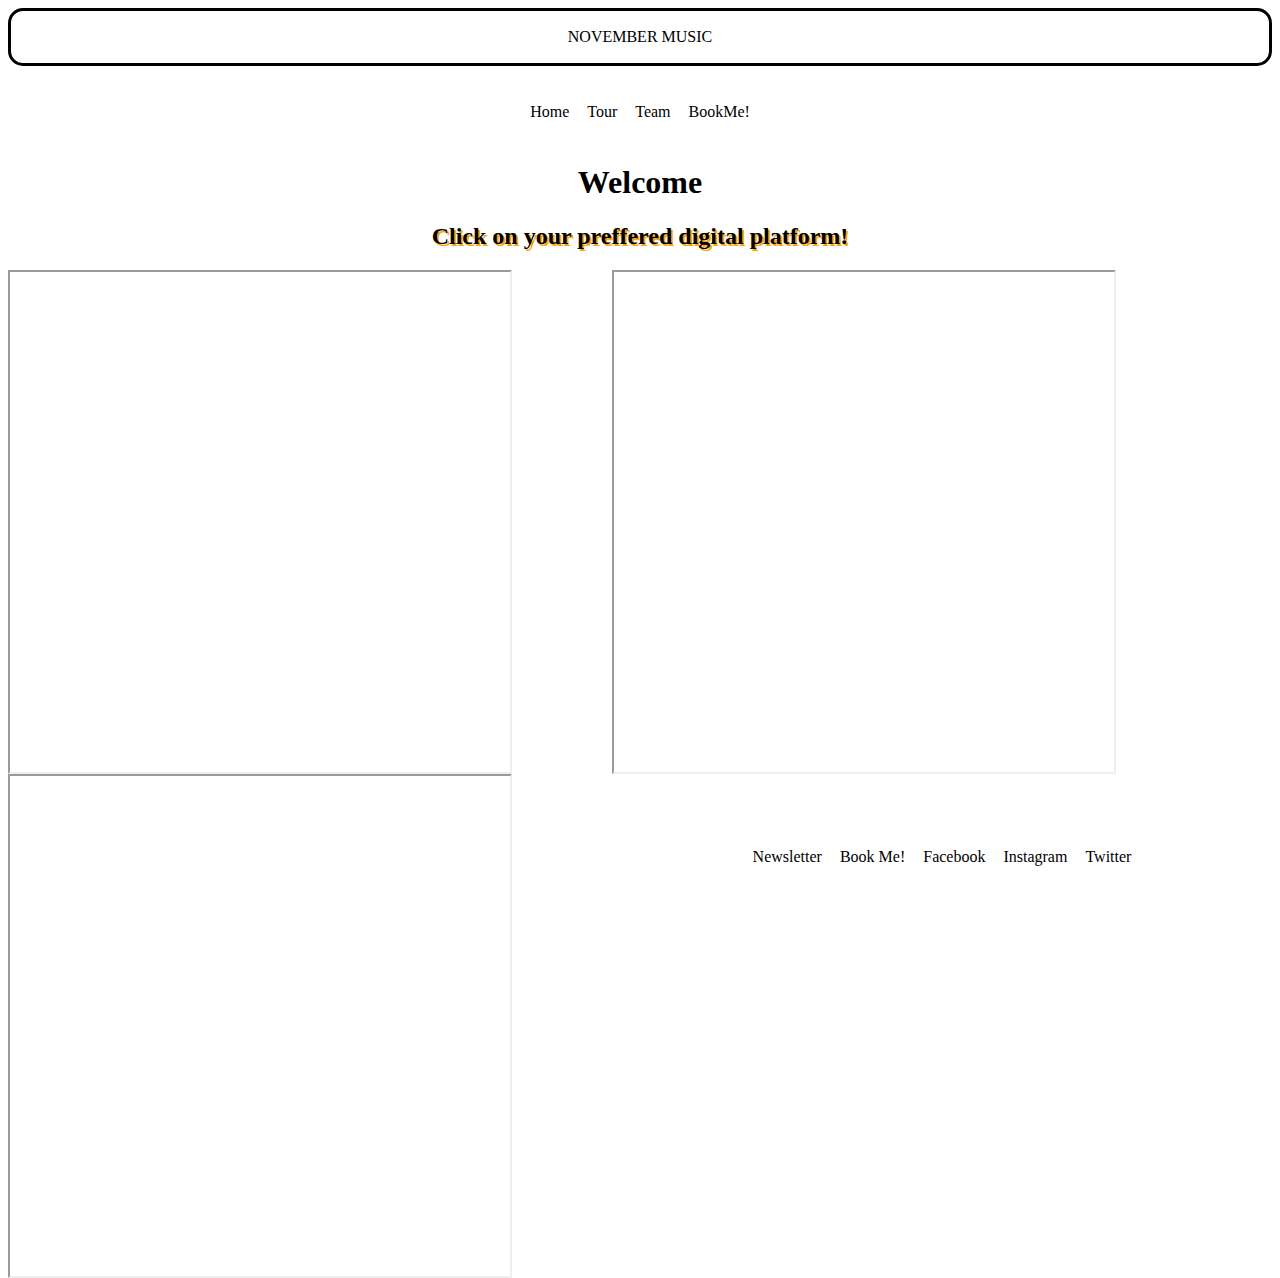
<file: index.html>
<!DOCTYPE html>
<html lang="en">
  <link rel="stylesheet" href="Home.css" />
  <head>
    <meta charset="UTF-8" />
    <meta name="viewport" content="width=device-width, initial-scale=1.0" />
    <title>Home Page</title>
  </head>
  <body>
    <div class="flbheader1">
      <a class="header1" href="index.html">NOVEMBER MUSIC</a>
    </div>
    <br />
    <div class="menucontainer">
      <div class="Menu">
        <a href="index.html" class="btn_homepage">Home</a>
        <a href="tour.html" class="btn_TourPage">Tour</a>
        <a href="team.html" class="btn_TeamPage">Team</a>
        <a href="bookme.html" class="btn_bookmePage">BookMe!</a>
      </div>
    </div>
    <div class="wrapper">
      <h1 class="main">Welcome</h1>
      <h2 class="main2">Click on your preffered digital platform!</h2>
      <iframe src="https://ditto.fm/alone-november"> </iframe>
      <iframe src="https://ditto.fm/barricade-november"></iframe>
      <iframe src="https://ditto.fm/barricade-november"></iframe>

      <!-- <img src="AloneOut.jpg" /> -->
      <!-- <h3 class="des">Description</h3>
      <p id="paragraph">
        I wrote this song at 2am in the morning after receiving bad news. I got
        myself together and instead of spending time overthinking i created this
        masterpiece.
      </p>

      <p class="paragraph2">
        I am excited to share my Successful journey with you so follow along as
        we both go on this together.
      </p> -->
    </div>
    <br /><br /><br /><br /><br />
    <br /><br /><br /><br /><br /><br /><br /><br />
    <br /><br /><br /><br /><br /><br /><br /><br /><br />
    <br /><br /><br /><br /><br /><br /><br /><br /><br />

    <footer class="footer">
      <a href="November.html">Newsletter</a>
      <a href="bookme.html">Book Me!</a>
      <a href="https://www.facebook.com/NvmrOfficial/">Facebook</a>
      <a href="https://www.instagram.com/nvmrofficial/">Instagram</a>
      <a href="https://mobile.twitter.com/nvmrofficial">Twitter</a>
    </footer>
  </body>
</html>
</file>
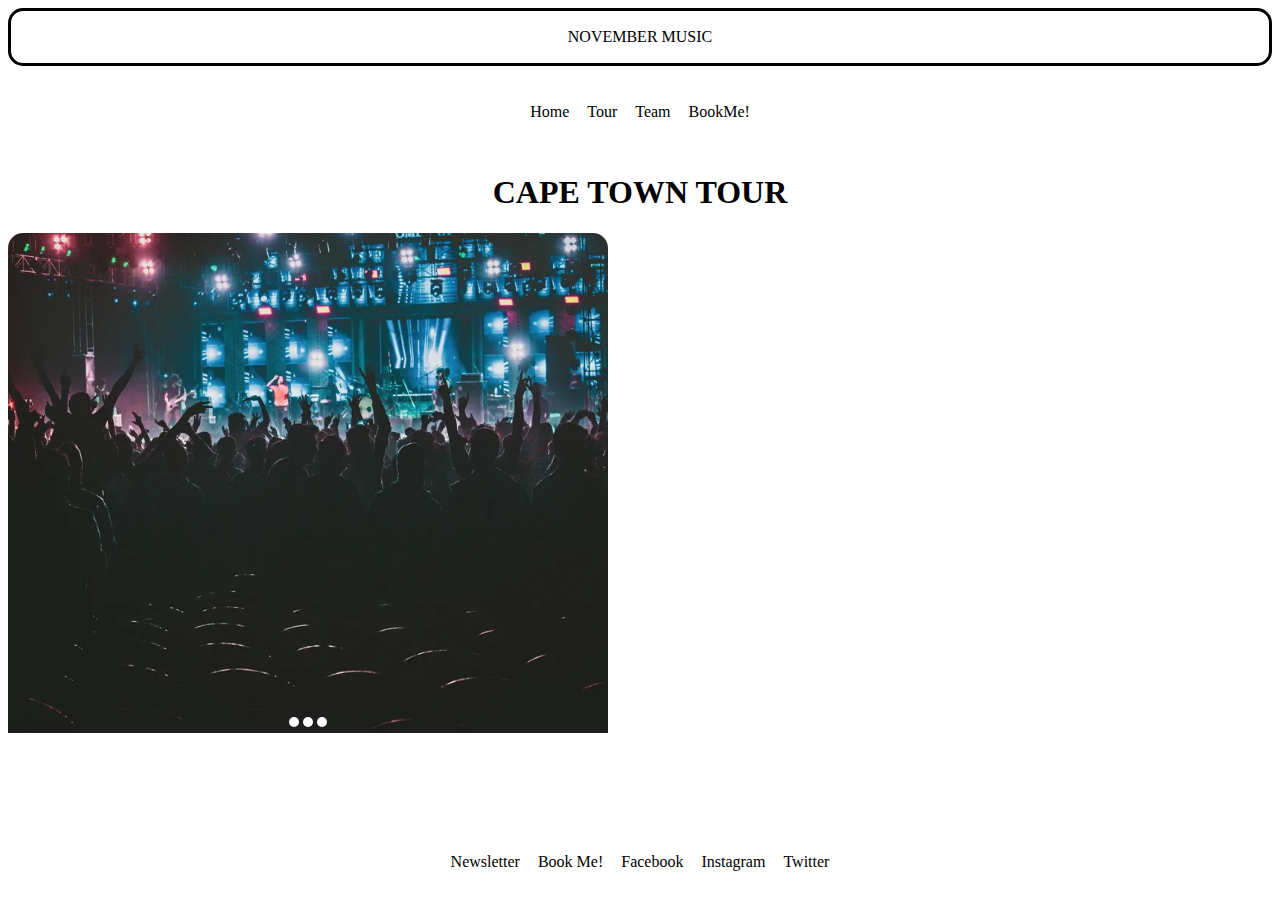
<file: capetown.html>
<!DOCTYPE html>
<html lang="en">
  <link rel="stylesheet" href="capetown.css" />
  <head>
    <meta charset="UTF-8" />
    <meta name="viewport" content="width=device-width, initial-scale=1.0" />
    <title>Document</title>
  </head>
  <body>
    <div class="flbheader1">
      <a class="header1" href="index.html">NOVEMBER MUSIC</a>
    </div>
    <br />
    <div class="Menu">
      <a href="index.html" class="btn_homepage">Home</a>
      <a href="tour.html" class="btn_TourPage">Tour</a>
      <a href="team.html" class="btn_Teamage">Team</a>
      <a href="bookme.html" class="btn_bookmePage">BookMe!</a>
    </div>
    <h1>CAPE TOWN TOUR</h1>
    <div class="slide-container">
      <span id="slider-image-1"></span>
      <span id="slider-image-2"></span>
      <span id="slider-image-3"></span>

      <div class="image-container">
        <img src="pexels-photo-3696394.jpeg" class="slider-image" />
        <img src="capetown1.jpg" class="slider-image" />
        <img src="capetown2.jpg" class="slider-image" />
      </div>
      <div class="button-container">
        <a href="#slider-image-1" class="slider-button"></a>
        <a href="#slider-image-2" class="slider-button"></a>
        <a href="#slider-image-3" class="slider-button"></a>
      </div>
    </div>
    <div class="flex">
      <h2>Location:</h2>
      <p>Fritz Sonnenberg Rd, Green Point, Cape Town, 8051</p>
      <h2>Time:</h2>
      <p>10:00PM:11:00PM</p>
      <h2>Songs Performed:</h2>
      <div class="songlinks">
        <a href="https://soundcloud.com/nvmrofficial/alone-mp3">
          <p>Alone</p>
        </a>
        <a href="https://soundcloud.com/nvmrofficial/barricade">
          <p>Barricade</p>
        </a>
        <a href="https://soundcloud.com/nvmrofficial/1-astronaut">
          <p>Astronaut</p>
        </a>
        <a href="https://soundcloud.com/nvmrofficial/3-millie">
          <p>Millie</p>
        </a>
      </div>
    </div>
    <footer class="footer">
      <a href="Newsletter.html">Newsletter</a>
      <a href="bookme.html">Book Me!</a>
      <a href="https://www.facebook.com/NvmrOfficial/">Facebook</a>
      <a href="https://www.instagram.com/nvmrofficial/">Instagram</a>
      <a href="https://mobile.twitter.com/nvmrofficial">Twitter</a>
    </footer>
  </body>
</html>
</file>
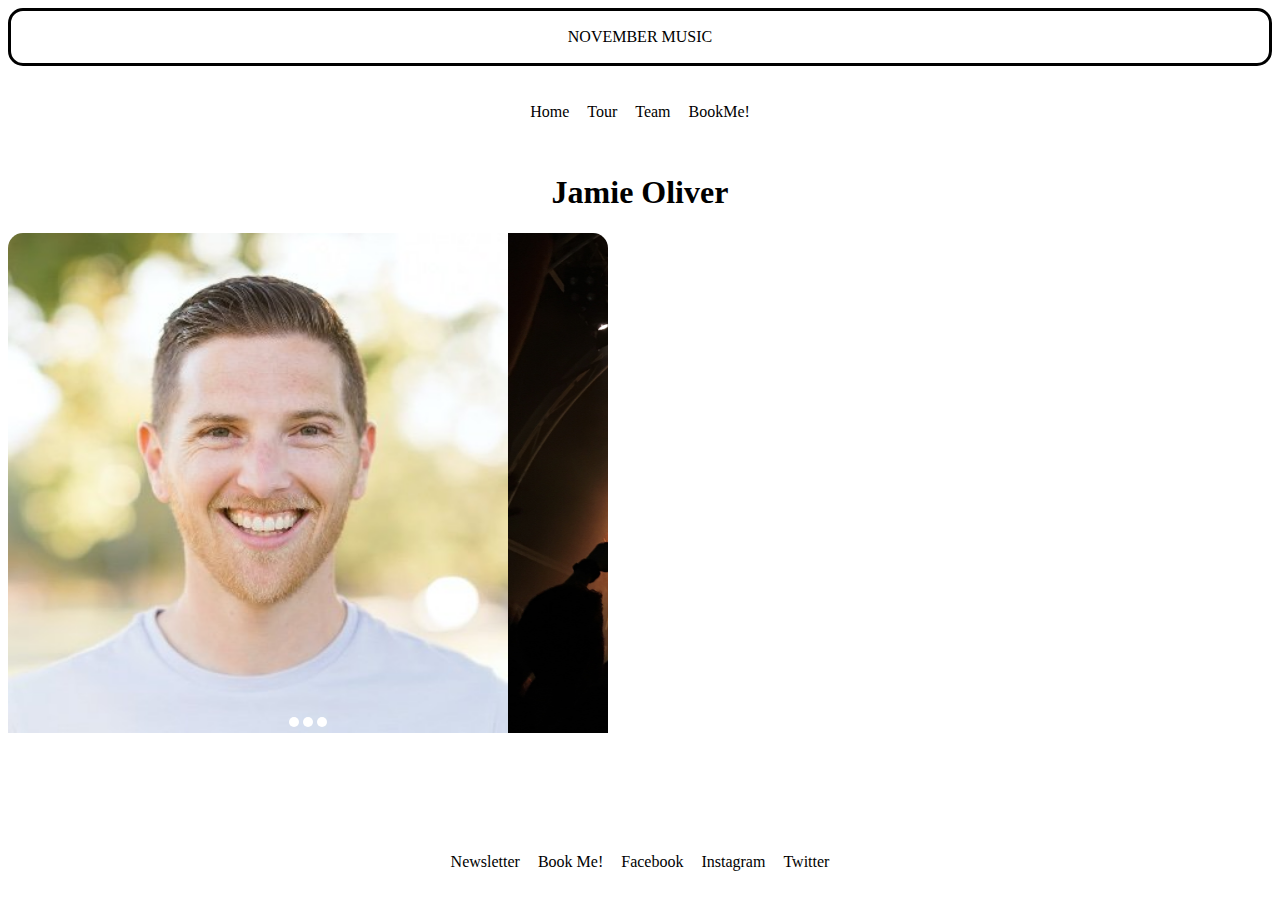
<file: jamieoliver.html>
<!DOCTYPE html>
<html lang="en">
  <link rel="stylesheet" href="jamieoliver.css" />
  <head>
    <meta charset="UTF-8" />
    <meta name="viewport" content="width=device-width, initial-scale=1.0" />
    <title>jamieoliver</title>
  </head>
  <body>
    <div class="flbheader1">
      <a class="header1" href="index.html">NOVEMBER MUSIC</a>
    </div>
    <br />
    <div class="Menu">
      <a href="index.html" class="btn_homepage">Home</a>
      <a href="tour.html" class="btn_TourPage">Tour</a>
      <a href="team.html" class="btn_TeamPage">Team</a>
      <a href="bookme.html" class="btn_bookmePage">BookMe!</a>
    </div>
    <h1>Jamie Oliver</h1>
    <div class="slide-container">
      <span id="slider-image-1"></span>
      <span id="slider-image-2"></span>
      <span id="slider-image-3"></span>

      <div class="image-container">
        <img src="JamieOliver.jpg" class="slider-image" />
        <img src="capetown1.jpg" class="slider-image" />
        <img src="capetown2.jpg" class="slider-image" />
      </div>
      <div class="button-container">
        <a href="#slider-image-1" class="slider-button"></a>
        <a href="#slider-image-2" class="slider-button"></a>
        <a href="#slider-image-3" class="slider-button"></a>
      </div>
    </div>
    <div class="flex">
      <h2>Full name</h2>
      <p>Jamie Oliver</p>
      <br>
      <h2>Description:</h2>
      <p>
        Jamie started off as a carpenter and managed a couple artists on the
        side. After meeting up with a life coach he then went into full time
        manangement and from there elivated. He now manages over 4 artists
        including <a href="November.html">November</a>
      </p>
      
      </div>
    </div>
    <footer class="footer">
      <a href="Newsletter.html">Newsletter</a>
      <a href="bookme.html">Book Me!</a>
      <a href="https://www.facebook.com/NvmrOfficial/">Facebook</a>
      <a href="https://www.instagram.com/nvmrofficial/">Instagram</a>
      <a href="https://mobile.twitter.com/nvmrofficial">Twitter</a>
    </footer>
  </body>
</html>
</file>
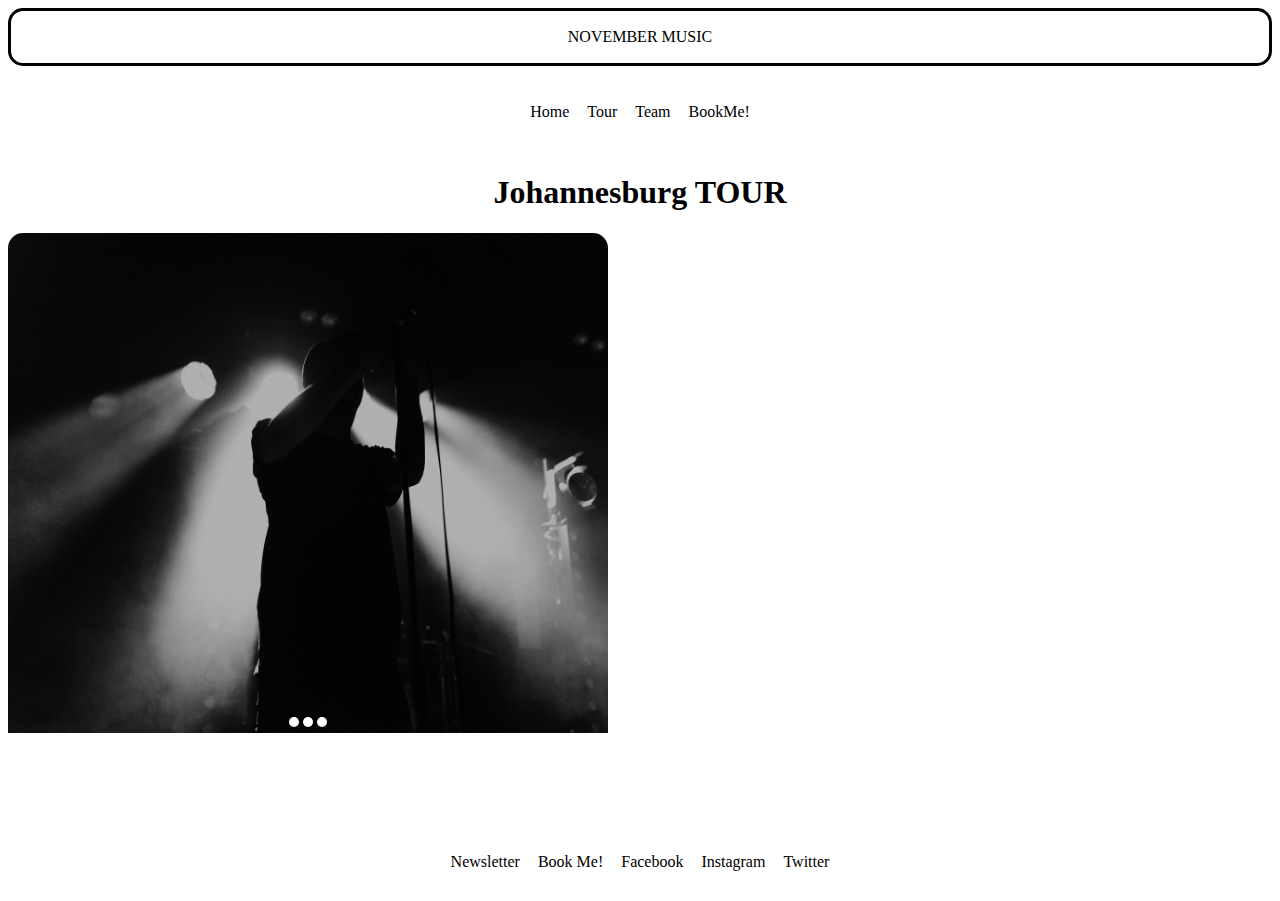
<file: johannesburg.html>
<!DOCTYPE html>
<html lang="en">
  <link rel="stylesheet" href="capetown.css" />
  <head>
    <meta charset="UTF-8" />
    <meta name="viewport" content="width=device-width, initial-scale=1.0" />
    <title>Document</title>
  </head>
  <body>
    <div class="flbheader1">
      <a class="header1" href="index.html">NOVEMBER MUSIC</a>
    </div>
    <br />
    <div class="Menu">
      <a href="index.html" class="btn_homepage">Home</a>
      <a href="tour.html" class="btn_TourPage">Tour</a>
      <a href="team.html" class="btn_TeamPage">Team</a>
      <a href="bookme.html" class="btn_BookmePage">BookMe!</a>
    </div>
    <h1>Johannesburg TOUR</h1>
    <div class="slide-container">
      <span id="slider-image-1"></span>
      <span id="slider-image-2"></span>
      <span id="slider-image-3"></span>

      <div class="image-container">
        <img src="capetown3.jpg" class="slider-image" />
        <img src="johannesburg.jpg" class="slider-image" />
        <img src="johannesburg2.jpg" class="slider-image" />
      </div>
      <div class="button-container">
        <a href="#slider-image-1" class="slider-button"></a>
        <a href="#slider-image-2" class="slider-button"></a>
        <a href="#slider-image-3" class="slider-button"></a>
      </div>
    </div>
    <div class="flex">
      <h2>Location:</h2>
      <p>160 Jan Smuts Ave, Rosebank, Johannesburg, 2196</p>
      <h2>Time:</h2>
      <p>09:00PM,:00PM</p>
      <h2>Songs Performed:</h2>
      <div class="songlinks">
        <a href="https://soundcloud.com/nvmrofficial/alone-mp3">
          <p>Alone</p>
        </a>
        <a href="https://soundcloud.com/nvmrofficial/barricade">
          <p>Barricade</p>
        </a>
        <a href="https://soundcloud.com/nvmrofficial/1-astronaut">
          <p>Astronaut</p>
        </a>
        <a href="https://soundcloud.com/nvmrofficial/3-millie">
          <p>Millie</p>
        </a>
      </div>
    </div>

    <footer class="footer">
      <a href="Newsletter.html">Newsletter</a>
      <a href="bookme.html">Book Me!</a>
      <a href="https://www.facebook.com/NvmrOfficial/">Facebook</a>
      <a href="https://www.instagram.com/nvmrofficial/">Instagram</a>
      <a href="https://mobile.twitter.com/nvmrofficial">Twitter</a>
    </footer>
  </body>
</html>
</file>
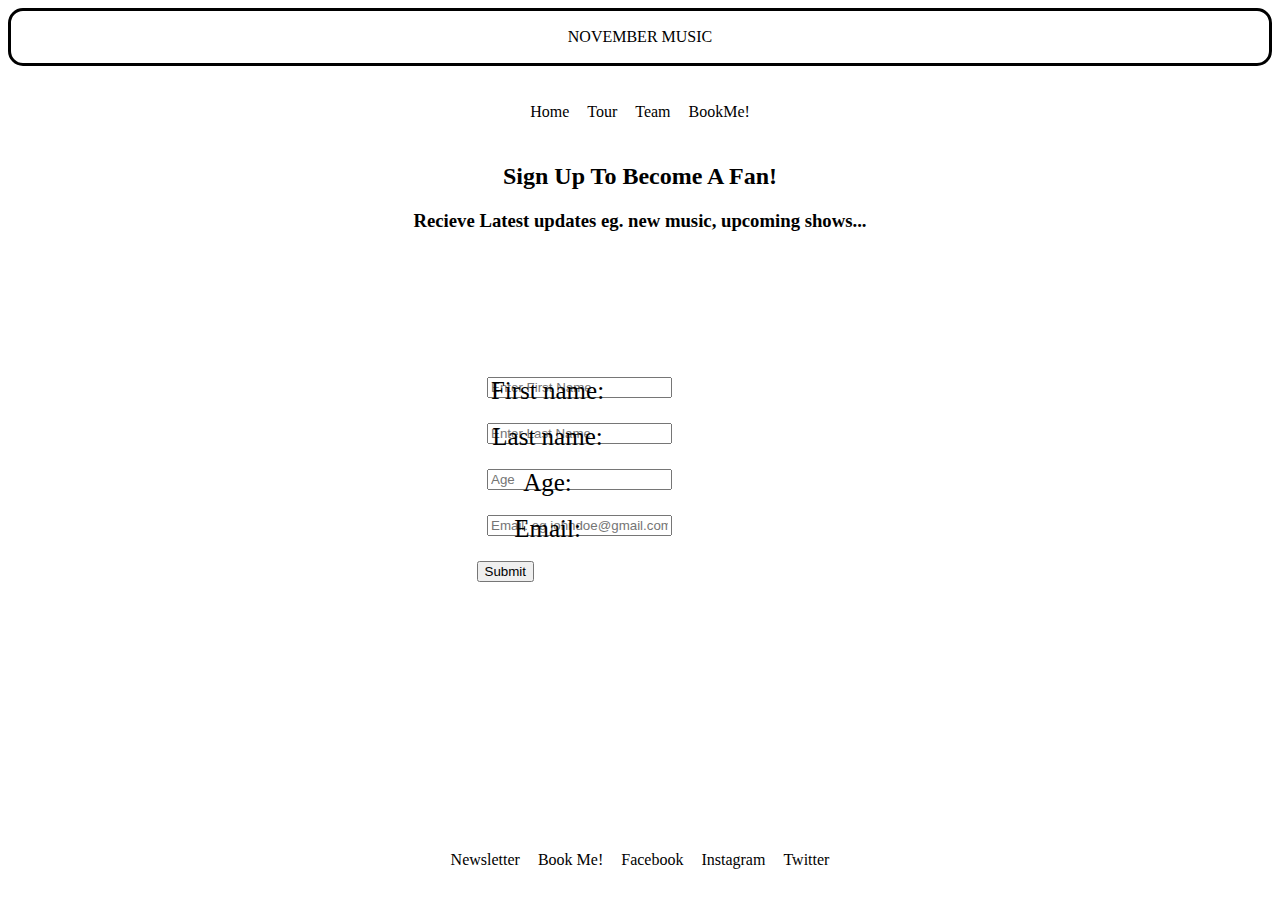
<file: Newsletter.html>
<!DOCTYPE html>
<html lang="en">
    <link rel="stylesheet" href="bookme.css" />
  <head>
    <meta charset="UTF-8" />
    <meta name="viewport" content="width=device-width, initial-scale=1.0" />
    <title>Become A Fan</title>
  </head>
  <body>
    <div class="flbheader1">
        <a class="header1" href="index.html">NOVEMBER MUSIC</a>
      </div>
      <br />
      <div class="menucontainer">
        <div class="Menu">
          <a href="index.html" class="btn_homepage">Home</a>
          <a href="tour.html" class="btn_TourPage">Tour</a>
          <a href="team.html" class="btn_TeamPage">Team</a>
          <a href="bookme.html" class="btn_bookmePage">BookMe!</a>
        </div>
        <form>
            <div class="container">
                
        <h2>Sign Up To Become A Fan!</h2>
        <h3>Recieve Latest updates eg. new music, upcoming shows...</h3>
        <br><br><br><br><br><br><br>
        <label for="fname">First name:</label>
        <input type="text" placeholder="Enter First Name" name="fname"><br><br>
        <label for="lname">Last name:</label>
        <input type="text" placeholder="Enter Last Name" name="lname"><br/><br>
        <label for="aname">Age:</label>
        <input type="text" placeholder="Age" name="cname"><br/><br>
        <label for="ename">Email:</label>
        <input type="text" placeholder="Email: eg johndoe@gmail.com" name="ename"><br/><br>
        <button type="submit" class="btn_Submit">Submit</button>
      
    </div>
    </form>
    <br><br><br><br><br><br><br>
    <br><br><br><br<br><br><br>
    <br><br><br>
        <footer class="footer">
            <a href="#mailus">Newsletter</a>
            <a href="bookme.html">Book Me!</a>
            <a href="https://www.facebook.com/NvmrOfficial/">Facebook</a>
            <a href="https://www.instagram.com/nvmrofficial/">Instagram</a>
            <a href="https://mobile.twitter.com/nvmrofficial">Twitter</a>
          </footer>
  </body>
</html>
</file>
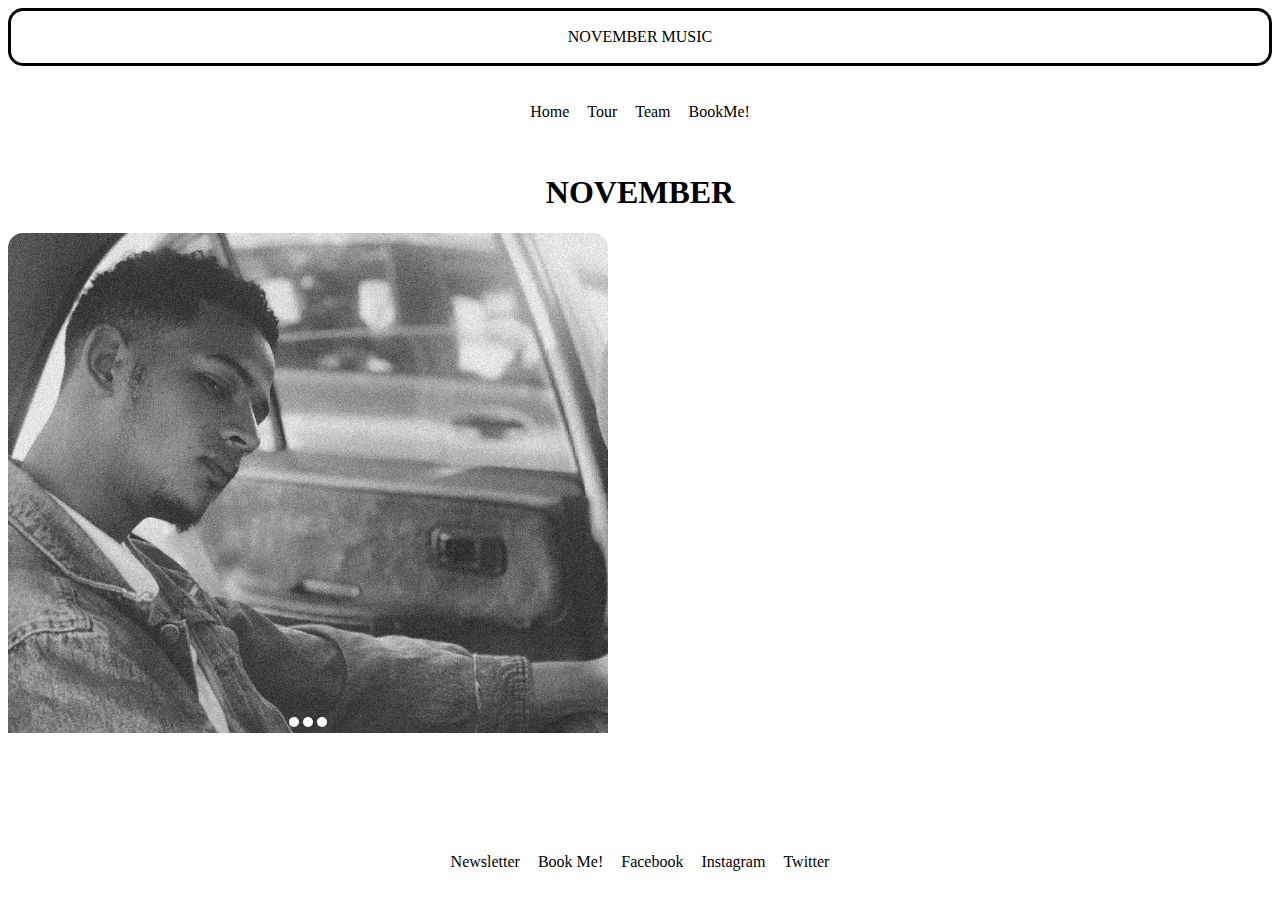
<file: November.html>
<!DOCTYPE html>
<html lang="en">
  <link rel="stylesheet" href="November.css" />
  <head>
    <meta charset="UTF-8" />
    <meta name="viewport" content="width=device-width, initial-scale=1.0" />
    <title>Document</title>
  </head>
  <body>
    <div class="flbheader1">
      <a class="header1" href="index.html">NOVEMBER MUSIC</a>
    </div>
    <br />
    <div class="Menu">
      <a href="index.html" class="btn_homepage">Home</a>
      <a href="tour.html" class="btn_TourPage">Tour</a>
      <a href="team.html" class="btn_TourPage">Team</a>
      <a href="bookme.html" class="btn_ContactPage">BookMe!</a>
    </div>
    <h1>NOVEMBER</h1>
    <div class="slide-container">
      <span id="slider-image-1"></span>
      <span id="slider-image-2"></span>
      <span id="slider-image-3"></span>

      <div class="image-container">
        <img src="November.JPEG" class="slider-image" />
        <img src="matthewsteedman.jpg" class="slider-image" />
        <img src="studiotime.jpg" class="slider-image" />
      </div>
      <div class="button-container">
        <a href="#slider-image-1" class="slider-button"></a>
        <a href="#slider-image-2" class="slider-button"></a>
        <a href="#slider-image-3" class="slider-button"></a>
      </div>
    </div>
    <div class="flex">
      <h2>First name:</h2>
      <p>Matthew Steedman</p>
      <h2>Description:</h2>
      <p>
        November started his music career in 2016 and officially released his
        first single "No More". The song made waves amongst the young crowd
        which fueled his way to continue his journey as an artist
      </p>
      <h2>SONGS:</h2>
      <div class="songlinks">
        <a href="https://soundcloud.com/nvmrofficial/alone-mp3">
          <p>Alone</p>
        </a>

        <a href="https://soundcloud.com/nvmrofficial/barricade">
          <p>Barricade</p>
        </a>

        <a href="https://soundcloud.com/nvmrofficial/1-astronaut">
          <p>Astronaut</p>
        </a>

        <a href="https://soundcloud.com/nvmrofficial/3-millie">
          <p>Millie</p>
        </a>
        <h2>Album:</h2>
        <a href="https://soundcloud.com/nvmrofficial/sets/novembers-first">
          <p>Novembers First</p>
        </a>
      </div>
    </div>
    <footer class="footer">
      <a href="Newsletter.html">Newsletter</a>
      <a href="bookme.html">Book Me!</a>
      <a href="https://www.facebook.com/NvmrOfficial/">Facebook</a>
      <a href="https://www.instagram.com/nvmrofficial/">Instagram</a>
      <a href="https://mobile.twitter.com/nvmrofficial">Twitter</a>
    </footer>
  </body>
</html>
</file>
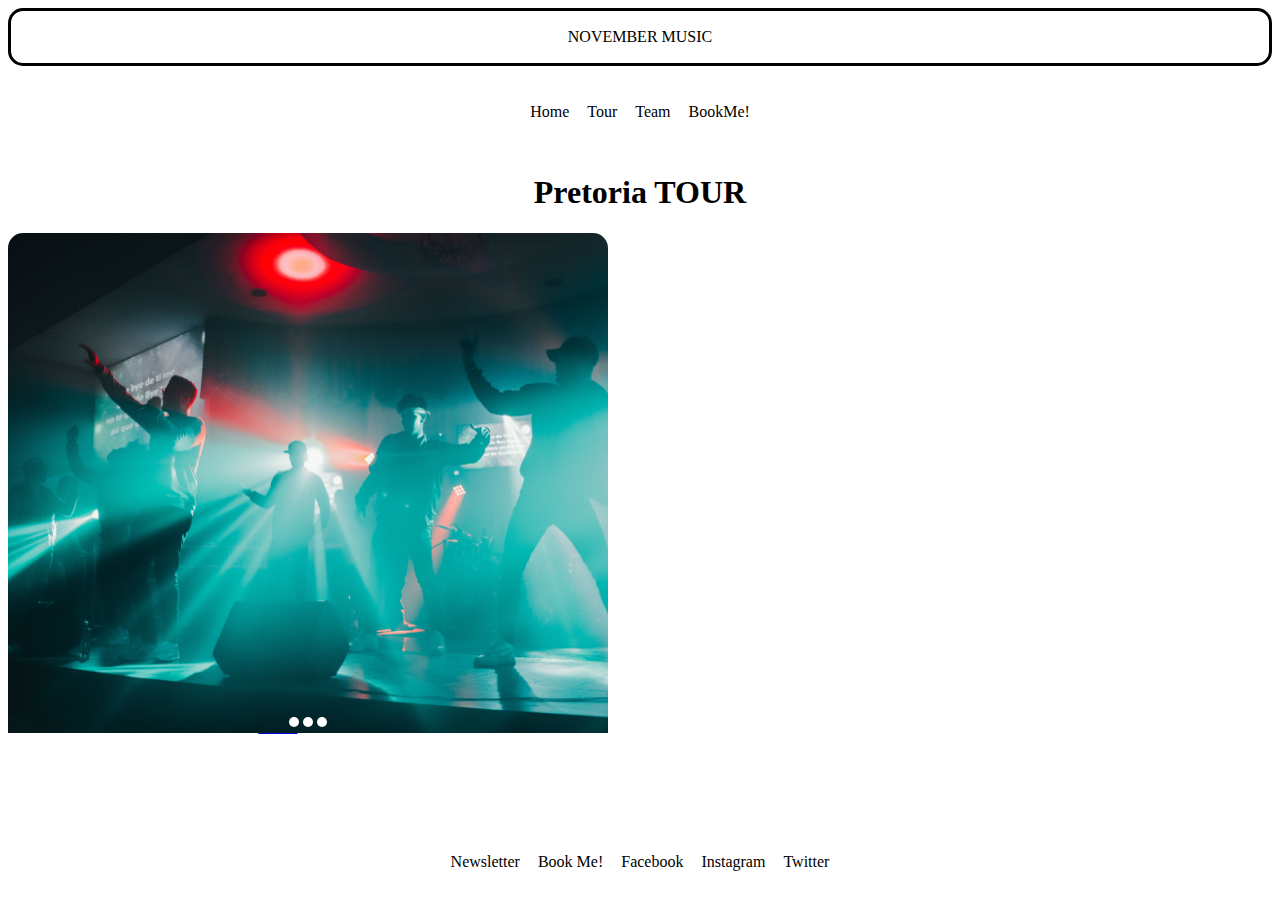
<file: pretoria.html>
<!DOCTYPE html>
<html lang="en">
  <link rel="stylesheet" href="capetown.css" />
  <head>
    <meta charset="UTF-8" />
    <meta name="viewport" content="width=device-width, initial-scale=1.0" />
    <title>pretoria</title>
  </head>
  <body>
    <div class="flbheader1">
      <a class="header1" href="index.html">NOVEMBER MUSIC</a>
    </div>
    <br />
    <div class="Menu">
      <a href="index.html" class="btn_homepage">Home</a>
      <a href="tour.html" class="btn_TourPage">Tour</a>
      <a href="team.html" class="btn_TeamPage">Team</a>
      <a href="bookme.html" class="btn_bookmePage">BookMe!</a>
    </div>
    <h1>Pretoria TOUR</h1>
    <div class="slide-container">
      <span id="slider-image-1"></span>
      <span id="slider-image-2"></span>
      <span id="slider-image-3"></span>

      <div class="image-container">
        <img src="pretoria.jpg" class="slider-image" />
        <img src="pretoria2.jpg" class="slider-image" />
        <img src="pretoria3.jpg" class="slider-image" />
      </div>
      <div class="button-container">
        <a href="#slider-image-1" class="slider-button"></a>
        <a href="#slider-image-2" class="slider-button"></a>
        <a href="#slider-image-3" class="slider-button"></a>
      </div>
    </div>
    <div class="flex">
      <h2>Miss Black NightClub</h2>
      <h2>Location:</h2>
      <p>340 WF Nkomo St, Pretoria West, Pretoria, 0183</p>
      <h2>Time:</h2>
      <p>12:00PM,01:00PM</p>
      <h2>Songs Performed:</h2>
      <div class="songlinks">
        <a href="https://soundcloud.com/nvmrofficial/alone-mp3">
          <p>Alone</p>
        </a>
        <a href="https://soundcloud.com/nvmrofficial/barricade">
          <p>Barricade</p>
        </a>
        <a href="https://soundcloud.com/nvmrofficial/1-astronaut">
          <p>Astronaut</p>
        </a>
        <a href="https://soundcloud.com/nvmrofficial/3-millie">
          <p>Millie</p>
        </a>
      </div>
    </div>
    <footer class="footer">
      <a href="Newsletter.html">Newsletter</a>
      <a href="bookme.html">Book Me!</a>
      <a href="https://www.facebook.com/NvmrOfficial/">Facebook</a>
      <a href="https://www.instagram.com/nvmrofficial/">Instagram</a>
      <a href="https://mobile.twitter.com/nvmrofficial">Twitter</a>
    </footer>
  </body>
</html>
</file>
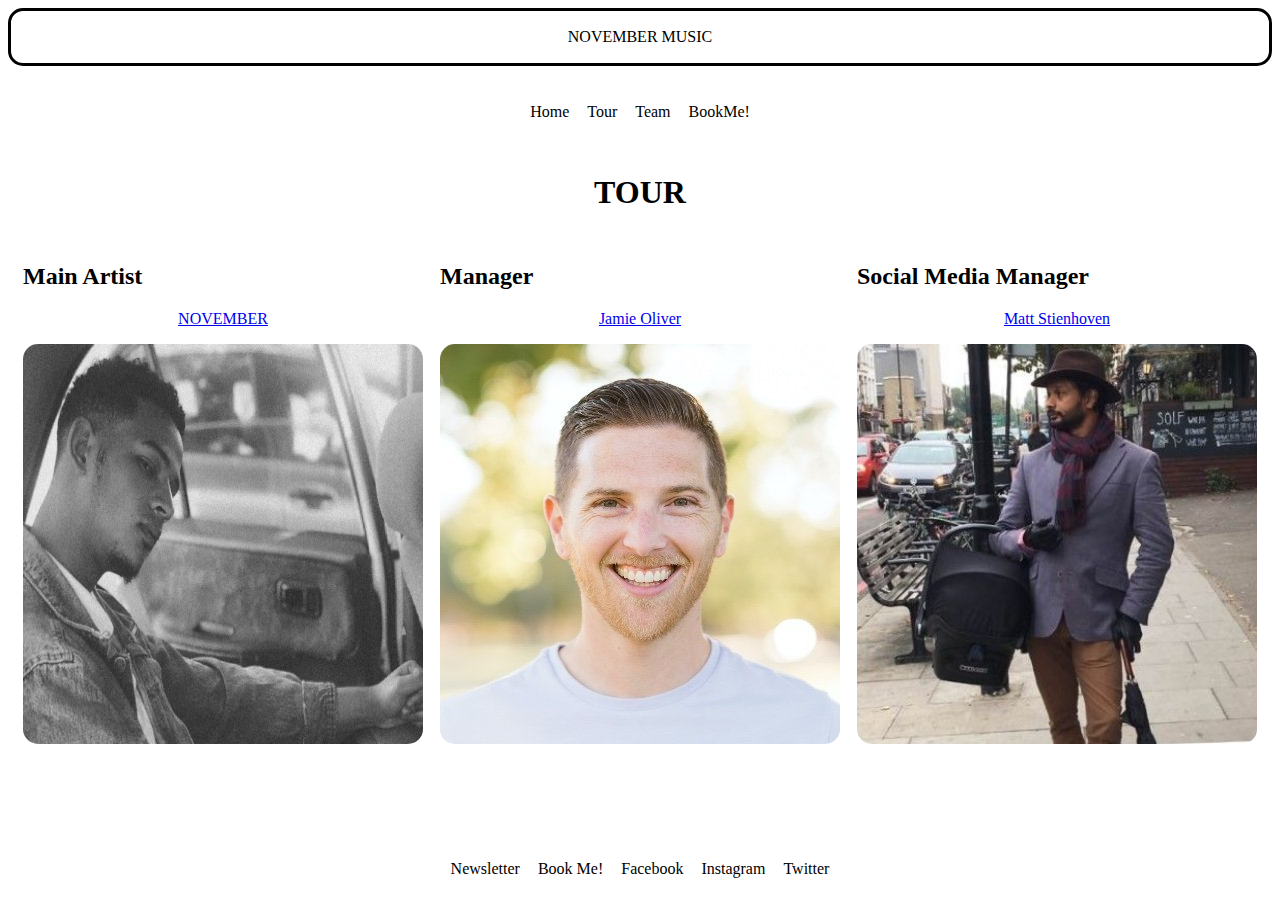
<file: team.html>
<!DOCTYPE html>
<html lang="en">
  <link rel="stylesheet" href="team.css" />
  <head>
    <meta charset="UTF-8" />
    <meta name="viewport" content="width=device-width, initial-scale=1.0" />
    <title>Team</title>
  </head>
  <body>
    <div class="flbheader1">
      <a class="header1" href="index.html">NOVEMBER MUSIC</a>
    </div>
    <br />
    <div class="Menu">
      <a href="index.html" class="btn_homepage">Home</a>
      <a href="tour.html" class="btn_TourPage">Tour</a>
      <a href="team.html" class="btn_teamPage">Team</a>
      <a href="bookme.html" class="btn_bookmePage">BookMe!</a>
    </div>
    <h1>TOUR</h1>
    <div class="main">
      <div class="card">
        <h2>Main Artist</h2>
        <a href="November.html">
          <p>NOVEMBER</p>
          <img src="November.JPEG" />
        </a>
      </div>
      <div class="card">
        <h2>Manager</h2>
        <a href="jamieoliver.html">
          <p>Jamie Oliver</p>
          <img src="JamieOliver.jpg" />
        </a>
      </div>
      <div class="card">
        <h2>Social Media Manager</h2>
        <a href="mattstienhoven.html">
          <p>Matt Stienhoven</p>
          <img src="MattStienhoven.jpg" />
        </a>
      </div>
    </div>
    <br /><br /><br /><br />

    <footer class="footer">
      <a href="Newsletter.html">Newsletter</a>
      <a href="bookme.html">Book Me!</a>
      <a href="https://www.facebook.com/NvmrOfficial/">Facebook</a>
      <a href="https://www.instagram.com/nvmrofficial/">Instagram</a>
      <a href="https://mobile.twitter.com/nvmrofficial">Twitter</a>
    </footer>
  </body>
</html>
</file>
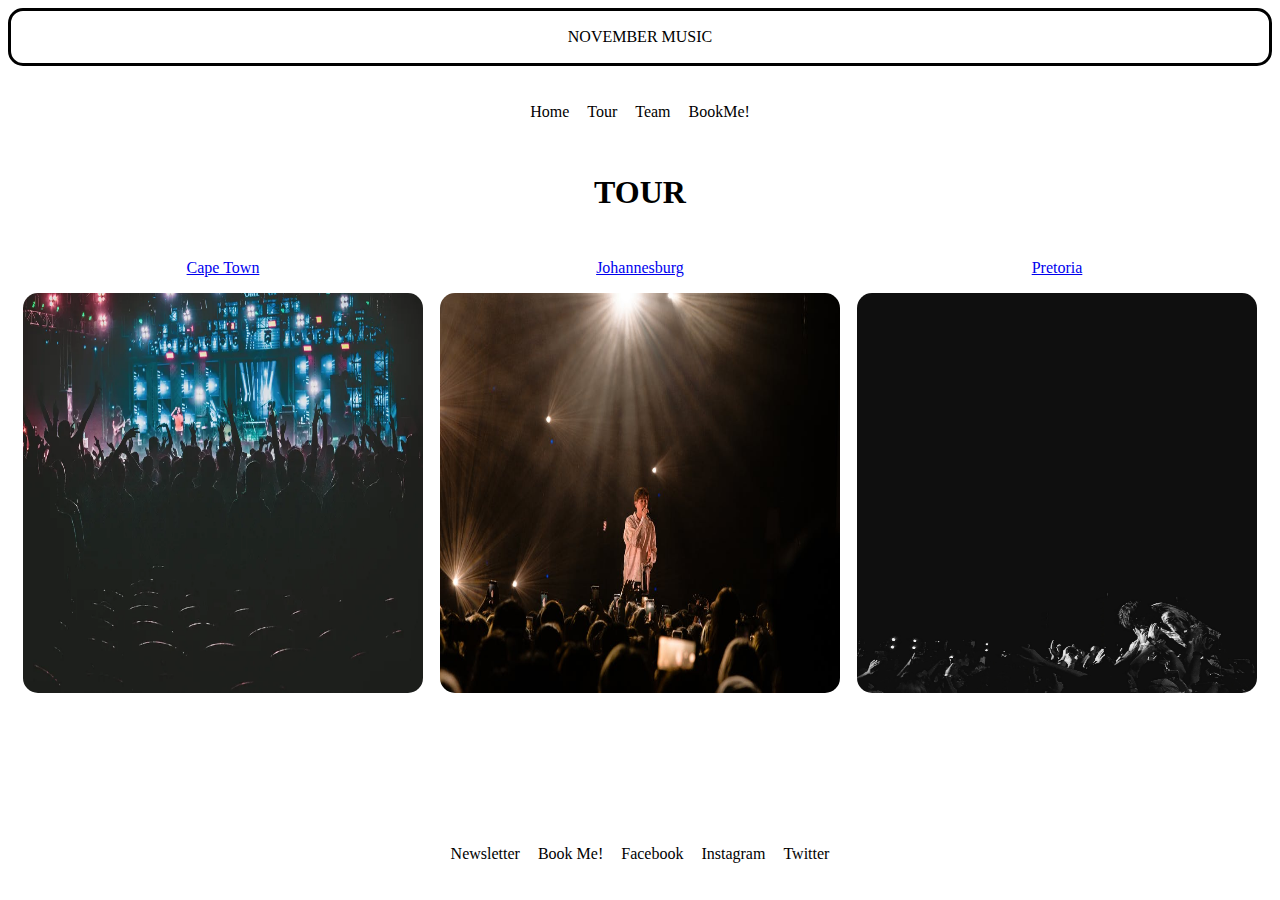
<file: tour.html>
<!DOCTYPE html>
<html lang="en">
  <link rel="stylesheet" href="tour.css" />
  <head>
    <meta charset="UTF-8" />
    <meta name="viewport" content="width=device-width, initial-scale=1.0" />
    <title>tour</title>
  </head>
  <body>
    <div class="flbheader1">
      <a class="header1" href="index.html">NOVEMBER MUSIC</a>
    </div>
    <br />
    <div class="Menu">
      <a href="index.html" class="btn_homepage">Home</a>
      <a href="tour.html" class="btn_TourPage">Tour</a>
      <a href="team.html" class="btn_teamPage">Team</a>
      <a href="bookme.html" class="btn_bookme">BookMe!</a>
    </div>
    <h1>TOUR</h1>
    <div class="main">
      <div class="card">
        <a href="capetown.html">
          <p>Cape Town</p>
          <img src="pexels-photo-3696394.jpeg" />
        </a>
      </div>
      <div class="card">
        <a href="johannesburg.html">
          <p>Johannesburg</p>
          <img src="pexels-photo-3812950.jpeg" />
        </a>
      </div>
      <div class="card">
        <a href="pretoria.html">
          <p>Pretoria</p>
          <img src="tom-rogerson-8bYoi9UGglU-unsplash.jpg" />
        </a>
      </div>
    </div>
    <br /><br /><br /><br /><br /><br />

    <footer class="footer">
      <a href="Newsletter.html">Newsletter</a>
      <a href="bookme.html">Book Me!</a>
      <a href="https://www.facebook.com/NvmrOfficial/">Facebook</a>
      <a href="https://www.instagram.com/nvmrofficial/">Instagram</a>
      <a href="https://mobile.twitter.com/nvmrofficial">Twitter</a>
    </footer>
  </body>
</html>
</file>
<file: Home.css>
.header1 {
  text-align: center;
  display: block;
  color: black;
  text-decoration: none;
}
.flbheader1 {
  background-color: white;
  border: 3px solid black;
  padding: 17px;
  border-radius: 15px 15px 15px 15px;
}
.Menu {
  list-style-type: fixed;
  margin: 9px;
  padding: 10px 0px 0px;
  height: 40px;
  overflow: hidden;
  background-color: white;
  text-align: center;
  border-radius: 15px 15px 15px 15px;
}
.Menu a {
  color: black;
  padding: 7px;
  text-decoration: none;
  border-radius: 15px 15px 15px 15px;
}
.Menu a:hover {
  background-color: black;
  color: white;
}
.menucontainer {
  border-radius: 15px 15px 15px 15px;
  border: 1px black;
}
/* .wrapper { */
/* width: 40vw;
  height: 40vw;
  margin: 7px auto;
  padding: 7px;
  box-sizing: border-box;
  background-color: rgba(0, 0, 0, 0.7);
  border-radius: 15px 15px 15px 15px; */
/* background-image: url("alone.jpeg");
  backdrop-filter: blur; */
/* } */
.wrapper iframe {
  margin-right: 100px;
  width: 500px;
  height: 500px;
  display: flex;
  flex-wrap: wrap;
  justify-content: space-between;
  float: left;
}
/* img {
  max-width: 500px;
  max-height: 500px;
  margin-left: auto;
  margin-right: auto;
  display: block;
  border-radius: 15px 15px 15px 15px;
} */
.main {
  text-shadow: 2px 2px white;
  color: black;
  text-align: center;
}
.main2 {
  text-shadow: 2px 2px orange;
  color: black;
  text-align: center;
}

.des {
  font-family: "Times New Roman", Times, serif;
  text-align: center;
  color: orange;
}
#paragraph {
  color: white;
  margin: 16px auto;
  width: 50%;
  text-align: center;
}
.paragraph2 {
  color: white;
  text-align: center;
}

.footer {
  list-style-type: fixed;
  /* margin: 9px; */
  padding: 20px 0px 0px;
  height: 40px;
  overflow: hidden;
  background-color: white;
  /* float: bottom; */
  text-align: center;
}
.footer a {
  float: bottom;
  color: black;
  padding: 7px;
  text-decoration: none;
}
.footer a:hover {
  background-color: black;
  color: white;
  /* border-color: 1px black; */
  border-radius: 15px 15px 15px 15px;
}
</file>
<file: capetown.css>
.header1 {
  text-align: center;
  display: block;
  color: black;
  text-decoration: none;
}
.flbheader1 {
  background-color: white;
  border: 3px solid black;
  padding: 17px;
  border-radius: 15px 15px 15px 15px;
}
.Menu {
  list-style-type: none;
  margin: 9px;
  padding: 10px;
  height: 40px;
  text-align: center;
}
.Menu a {
  border-radius: 15px 15px 15px 15px;
  border: 3px black;
  color: black;
  padding: 7px;
  text-decoration: none;
  border-radius: 15px 15px 15px 15px;
}
.Menu a:hover {
  background-color: black;
  color: white;
}
h1 {
  color: black;
  text-align: center;
}
.slide-container {
  border-radius: 15px 15px 15px 15px;
  width: 600px;
  height: 600px;
  margin-right: 50vw;
  overflow: hidden;
  text-align: center;
}
.image-container {
  width: 700px;
  height: 500px;
  display: flex;
  position: relative;
  /* overflow: hidden; */
  transition: left 2s;
  -webkit-transition: left 2s;
  -moz-transition: left 2s;
  -o-transition: left 2s;
}
.slider-image {
  /* float: left; */
  display: inline;
  margin: 0px;
  padding: 0px;
  width: 700px;
}
.button-container {
  top: -20px;
  position: relative;
}
.slider-button {
  display: inline-block;
  height: 10px;
  width: 10px;
  border-radius: 5px;
  background-color: white;
}
#slider-image-1:target ~ .image-container {
  left: 0px;
}
#slider-image-2:target ~ .image-container {
  left: -800px;
}
#slider-image-3:target ~ .image-container {
  left: -1600px;
}

.footer {
  list-style-type: fixed;
  /* margin: 9px; */
  padding: 20px 0px 0px;
  height: 40px;
  overflow: hidden;
  background-color: white;

  text-align: center;
}
.footer a {
  color: black;
  padding: 7px;
  text-decoration: none;
}
.footer a:hover {
  background-color: black;
  color: white;
  /* border-color: 1px black; */
  border-radius: 15px 15px 15px 15px;
}
.flex {
  float: right;
  margin-top: -500px;
  margin-right: 700px;
}
</file>
<file: jamieoliver.css>
.header1 {
  text-align: center;
  display: block;
  color: black;
  text-decoration: none;
}
.flbheader1 {
  background-color: white;
  border: 3px solid black;
  padding: 17px;
  border-radius: 15px 15px 15px 15px;
}
.Menu {
  list-style-type: none;
  margin: 9px;
  padding: 10px;
  height: 40px;
  text-align: center;
}
.Menu a {
  border-radius: 15px 15px 15px 15px;
  border: 3px black;
  color: black;
  padding: 7px;
  text-decoration: none;
  border-radius: 15px 15px 15px 15px;
}
.Menu a:hover {
  background-color: black;
  color: white;
}
h1 {
  color: black;
  text-align: center;
}
.slide-container {
  border-radius: 15px 15px 15px 15px;
  width: 600px;
  height: 600px;
  margin-right: 50vw;
  overflow: hidden;
  text-align: center;
}
.image-container {
  width: 700px;
  height: 500px;
  display: flex;
  position: relative;
  /* overflow: hidden; */
  transition: left 2s;
  -webkit-transition: left 2s;
  -moz-transition: left 2s;
  -o-transition: left 2s;
}
.slider-image {
  /* float: left; */
  display: inline;
  margin: 0px;
  padding: 0px;
  width: 700px;
}
.button-container {
  top: -20px;
  position: relative;
}
.slider-button {
  display: inline-block;
  height: 10px;
  width: 10px;
  border-radius: 5px;
  background-color: white;
}
#slider-image-1:target ~ .image-container {
  left: 0px;
}
#slider-image-2:target ~ .image-container {
  left: -800px;
}
#slider-image-3:target ~ .image-container {
  left: -1600px;
}
p {
  font-size: 15px;
  width: 200px;
}

.footer {
  list-style-type: fixed;
  /* margin: 9px; */
  padding: 20px 0px 0px;
  height: 40px;
  overflow: hidden;
  background-color: white;

  text-align: center;
}
.footer a {
  color: black;
  padding: 7px;
  text-decoration: none;
}
.footer a:hover {
  background-color: black;
  color: white;
  /* border-color: 1px black; */
  border-radius: 15px 15px 15px 15px;
}
.flex {
  display: inline;
  /* width: 100%;
    font-size: 15px; */
  float: right;
  margin-top: -600px;
  margin-right: 700px;
}
.songlinks p {
  display: inline;
  text-decoration: none;
}
</file>
<file: bookme.css>
.header1 {
  text-align: center;
  display: block;
  color: black;
  text-decoration: none;
}
.flbheader1 {
  background-color: white;
  border: 3px solid black;
  padding: 17px;
  border-radius: 15px 15px 15px 15px;
}
.Menu {
  list-style-type: fixed;
  margin: 9px;
  padding: 10px 0px 0px;
  height: 40px;
  overflow: hidden;
  background-color: white;
  text-align: center;
  border-radius: 15px 15px 15px 15px;
}
.Menu a {
  color: black;
  padding: 7px;
  text-decoration: none;
  border-radius: 15px 15px 15px 15px;
}
.Menu a:hover {
  background-color: black;
  color: white;
}
.menucontainer {
  border-radius: 15px 15px 15px 15px;
  border: 1px black;
}
h2 {
  text-align: center;
}
.container {
  text-align: center;
  display: block;
  margin-left: auto;
  margin-right: auto;
  flex-direction: right;
}
.container label {
  font-size: 25px;
  text-align: center;
  margin-right: -600px;
}
.container input {
  float: right;
  margin-right: 600px;
}
.btn_Submit {
  float: right;
  margin-right: 738px;
  cursor: pointer;
}

.footer {
  list-style-type: fixed;
  /* margin: 9px; */
  padding: 20px 0px 0px;
  height: 40px;
  overflow: hidden;
  background-color: white;

  text-align: center;
}
.footer a {
  color: black;
  padding: 7px;
  text-decoration: none;
}
.footer a:hover {
  background-color: black;
  color: white;
  /* border-color: 1px black; */
  border-radius: 15px 15px 15px 15px;
}
</file>
<file: November.css>
.header1 {
  text-align: center;
  display: block;
  color: black;
  text-decoration: none;
}
.flbheader1 {
  background-color: white;
  border: 3px solid black;
  padding: 17px;
  border-radius: 15px 15px 15px 15px;
}
.Menu {
  list-style-type: none;
  margin: 9px;
  padding: 10px;
  height: 40px;
  text-align: center;
}
.Menu a {
  border-radius: 15px 15px 15px 15px;
  border: 3px black;
  color: black;
  padding: 7px;
  text-decoration: none;
  border-radius: 15px 15px 15px 15px;
}
.Menu a:hover {
  background-color: black;
  color: white;
}
h1 {
  color: black;
  text-align: center;
}
.slide-container {
  border-radius: 15px 15px 15px 15px;
  width: 600px;
  height: 600px;
  margin-right: 50vw;
  overflow: hidden;
  text-align: center;
}
.image-container {
  width: 700px;
  height: 500px;
  display: flex;
  position: relative;
  /* overflow: hidden; */
  transition: left 2s;
  -webkit-transition: left 2s;
  -moz-transition: left 2s;
  -o-transition: left 2s;
}
.slider-image {
  /* float: left; */
  display: inline;
  margin: 0px;
  padding: 0px;
  width: 700px;
}
.button-container {
  top: -20px;
  position: relative;
}
.slider-button {
  display: inline-block;
  height: 10px;
  width: 10px;
  border-radius: 5px;
  background-color: white;
}
#slider-image-1:target ~ .image-container {
  left: 0px;
}
#slider-image-2:target ~ .image-container {
  left: -800px;
}
#slider-image-3:target ~ .image-container {
  left: -1600px;
}
p {
  font-size: 15px;
  width: 200px;
}

.footer {
  list-style-type: fixed;
  /* margin: 9px; */
  padding: 20px 0px 0px;
  height: 40px;
  overflow: hidden;
  background-color: white;

  text-align: center;
}
.footer a {
  color: black;
  padding: 7px;
  text-decoration: none;
}
.footer a:hover {
  background-color: black;
  color: white;
  /* border-color: 1px black; */
  border-radius: 15px 15px 15px 15px;
}
.flex {
  display: inline;
  /* width: 100%;
  font-size: 15px; */
  float: right;
  margin-top: -600px;
  margin-right: 700px;
}
.songlinks p {
  display: inline;
  text-decoration: none;
}
</file>
<file: team.css>
.header1 {
  text-align: center;
  display: block;
  color: black;
  text-decoration: none;
}
.flbheader1 {
  background-color: white;
  border: 3px solid black;
  padding: 17px;
  border-radius: 15px 15px 15px 15px;
}
.Menu {
  list-style-type: none;
  margin: 9px;
  padding: 10px;
  height: 40px;
  text-align: center;
}
.Menu a {
  border-radius: 15px 15px 15px 15px;
  border: 3px black;
  color: black;
  padding: 7px;
  text-decoration: none;
  border-radius: 15px 15px 15px 15px;
}
.Menu a:hover {
  background-color: black;
  color: white;
}
h1 {
  color: black;
  text-align: center;
}
img {
  width: 400px;
  height: 400px;
  border-radius: 15px 15px 15px;
}
.card p {
  text-align: center;
  max-width: 400px;
}
.main {
  display: flex;
  justify-content: space-between;
  flex-wrap: wrap;
  padding: 10px 15px 20px 15px;
}
.footer {
  list-style-type: fixed;
  /* margin: 9px; */
  padding: 20px 0px 0px;
  height: 40px;
  overflow: hidden;
  background-color: white;

  text-align: center;
}
.footer a {
  color: black;
  padding: 7px;
  text-decoration: none;
}
.footer a:hover {
  background-color: black;
  color: white;
  /* border-color: 1px black; */
  border-radius: 15px 15px 15px 15px;
}
</file>
<file: tour.css>
.header1 {
  text-align: center;
  display: block;
  color: black;
  text-decoration: none;
}
.flbheader1 {
  background-color: white;
  border: 3px solid black;
  padding: 17px;
  border-radius: 15px 15px 15px 15px;
}
.Menu {
  list-style-type: none;
  margin: 9px;
  padding: 10px;
  height: 40px;
  text-align: center;
}
.Menu a {
  border-radius: 15px 15px 15px 15px;
  border: 3px black;
  color: black;
  padding: 7px;
  text-decoration: none;
  border-radius: 15px 15px 15px 15px;
}
.Menu a:hover {
  background-color: black;
  color: white;
}
h1 {
  color: black;
  text-align: center;
}
img {
  width: 400px;
  height: 400px;
  border-radius: 15px 15px 15px;
}
.card p {
  text-align: center;
  max-width: 400px;
}
.main {
  display: flex;
  justify-content: space-between;
  flex-wrap: wrap;
  padding: 10px 15px 20px 15px;
}
.footer {
  list-style-type: fixed;
  /* margin: 9px; */
  padding: 20px 0px 0px;
  height: 40px;
  overflow: hidden;
  background-color: white;

  text-align: center;
}
.footer a {
  color: black;
  padding: 7px;
  text-decoration: none;
}
.footer a:hover {
  background-color: black;
  color: white;
  /* border-color: 1px black; */
  border-radius: 15px 15px 15px 15px;
}
</file>
